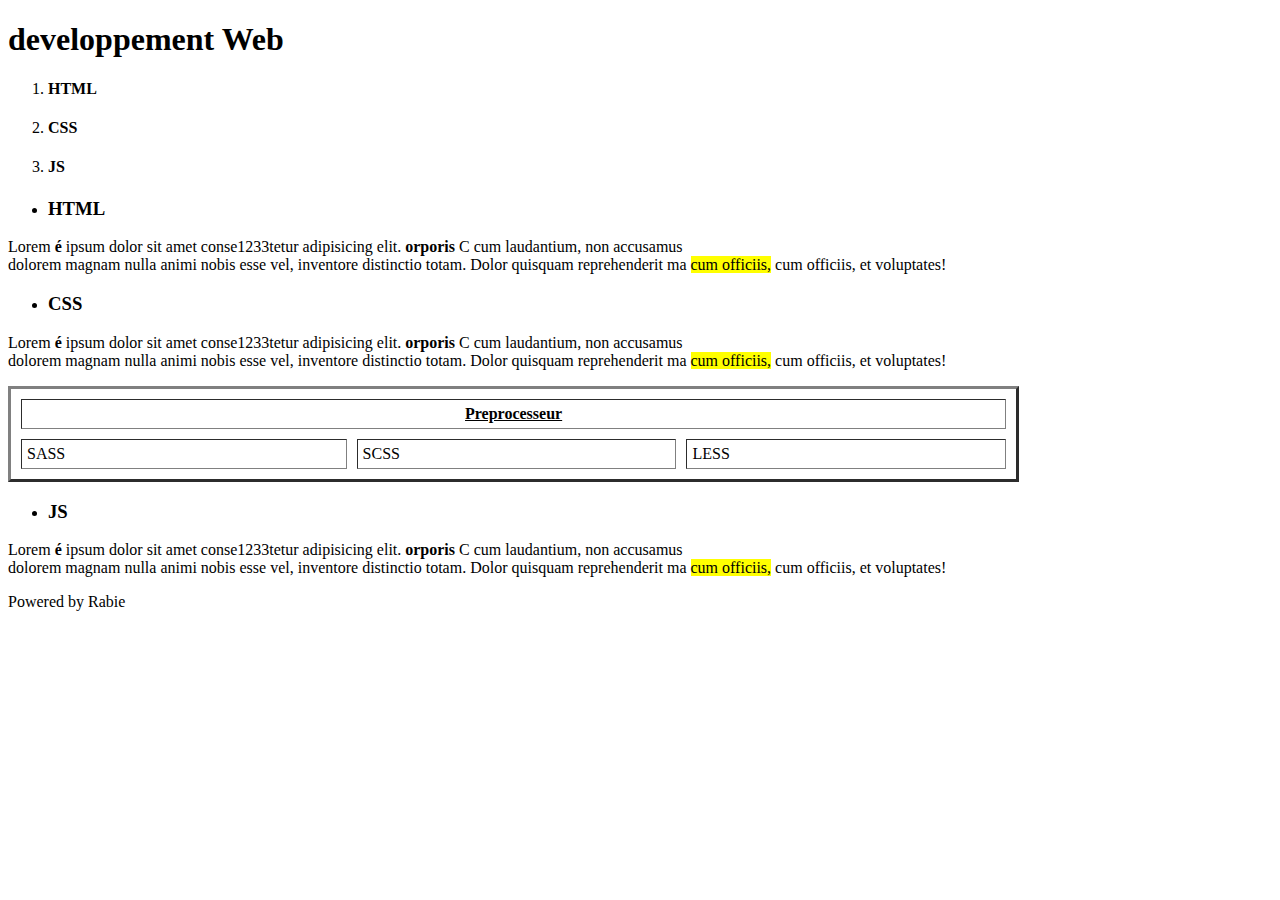
<file: html/index.html>
<!DOCTYPE html>
<html lang="en">
<head>
    <meta charset="UTF-8">
    <meta name="viewport" content="width=device-width, initial-scale=1.0">
    <title>developpement Web</title>
</head>
<body>

    
    <header>
        <h1>developpement Web</h1>
        <hgroup>
            <ol>
                <li><h4>HTML</h4></li>
                <li><h4>CSS</h4></li>
                <li><h4>JS</h4></li>
            </ol>
        </hgroup>
    </header>
    <section>
        <article>
            <ul>
                <li><h3>HTML</h3></li>
            </ul>
            <p>
                Lorem <strong>é </strong> ipsum dolor sit amet conse<span>1233</span>tetur adipisicing elit. <b>orporis</b> C cum laudantium, non accusamus <br> dolorem magnam nulla animi nobis esse vel, inventore distinctio  totam. Dolor quisquam reprehenderit ma <mark>cum officiis,</mark> cum officiis, et voluptates!
            </p>
        </article>

        <article>
            <ul>
                <li><h3>CSS</h3></li>
            </ul>
            <p>
                Lorem <strong>é </strong> ipsum dolor sit amet conse<span>1233</span>tetur adipisicing elit. <b>orporis</b> C cum laudantium, non accusamus <br> dolorem magnam nulla animi nobis esse vel, inventore distinctio  totam. Dolor quisquam reprehenderit ma <mark>cum officiis,</mark> cum officiis, et voluptates!
            </p>
            <table border="3px" width="80%" cellspacing="10px" cellpadding="5px">
                <thead>
                    <tr>
                        <th colspan="3"><u>Preprocesseur</u></th>
                    </tr>
                </thead>
                <tbody>
                    <tr>
                        <td>SASS</td>
                        <td>SCSS</td>
                        <td>LESS</td>
                    </tr>
                </tbody>
            </table>
        </article>

    </section>
    <section>
        <article>
                <ul>
                    <li><h3>JS</h3></li>
                </ul>
            <p>
                Lorem <strong>é </strong> ipsum dolor sit amet conse<span>1233</span>tetur adipisicing elit. <b>orporis</b> C cum laudantium, non accusamus <br> dolorem magnam nulla animi nobis esse vel, inventore distinctio  totam. Dolor quisquam reprehenderit ma <mark>cum officiis,</mark> cum officiis, et voluptates!
            </p>
        </article>
    </section>
    <footer>
            <p>
                Powered by Rabie
            </p>
    </footer>
    
        

        
</body>
</html>
</file>
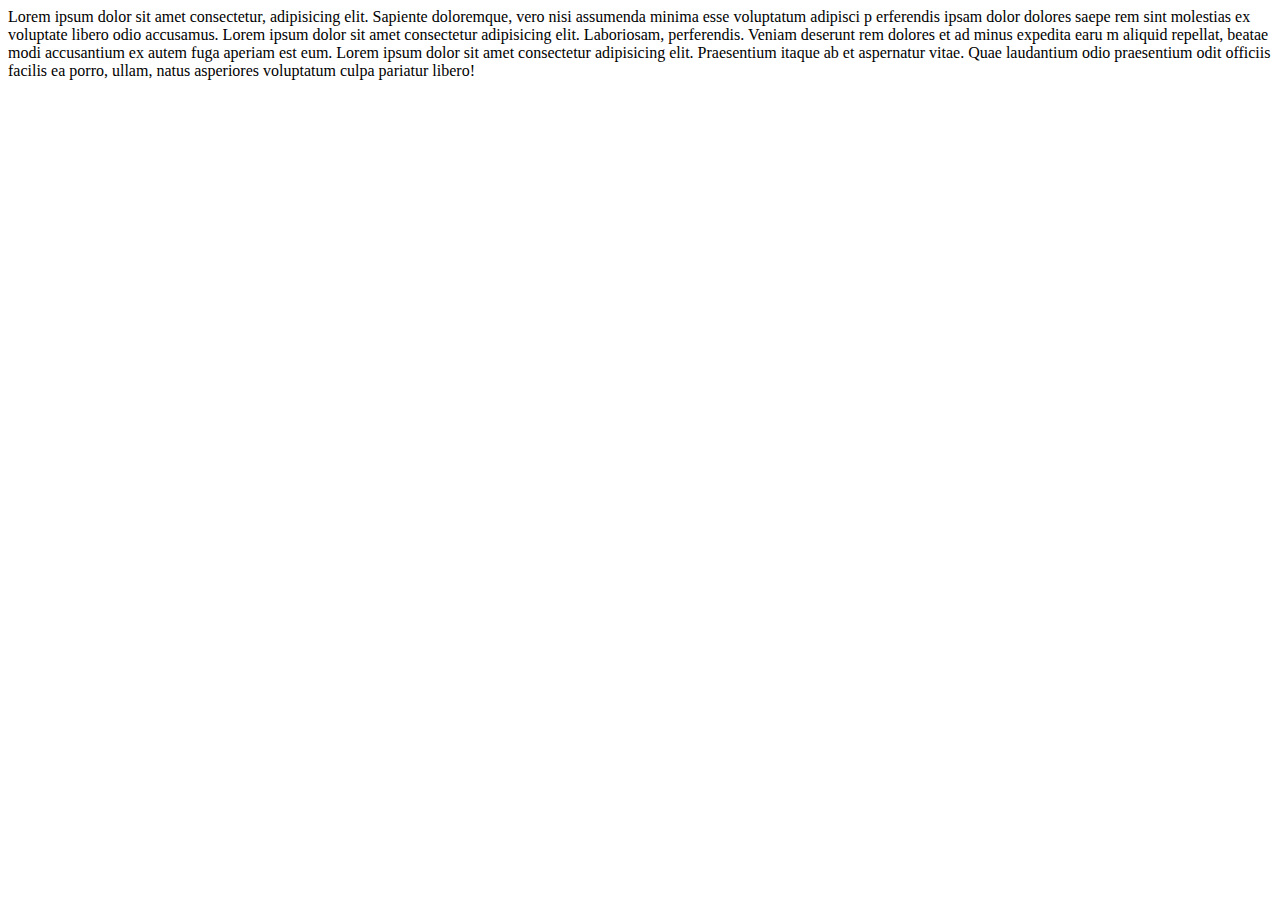
<file: component/test.html>
<html lang="en">
<head>
    <meta charset="UTF-8">
    <meta name="viewport" content="width=device-width, initial-scale=1.0">
    <title>Document</title>
</head>
<body>
    Lorem ipsum dolor sit amet consectetur, adipisicing elit. Sapiente doloremque, vero nisi assumenda minima esse voluptatum adipisci p
    erferendis ipsam dolor dolores saepe rem sint molestias ex voluptate libero odio accusamus.
    Lorem ipsum dolor sit amet consectetur adipisicing elit. Laboriosam, perferendis. Veniam deserunt rem dolores et ad minus expedita earu
    m aliquid repellat, beatae modi accusantium ex autem fuga aperiam est eum.
    Lorem ipsum dolor sit amet consectetur adipisicing elit. Praesentium itaque ab et aspernatur vitae. Quae laudantium odio praesentium odit 
    officiis facilis ea porro, ullam, natus asperiores voluptatum culpa pariatur libero!
</body>
</html>
</file>
